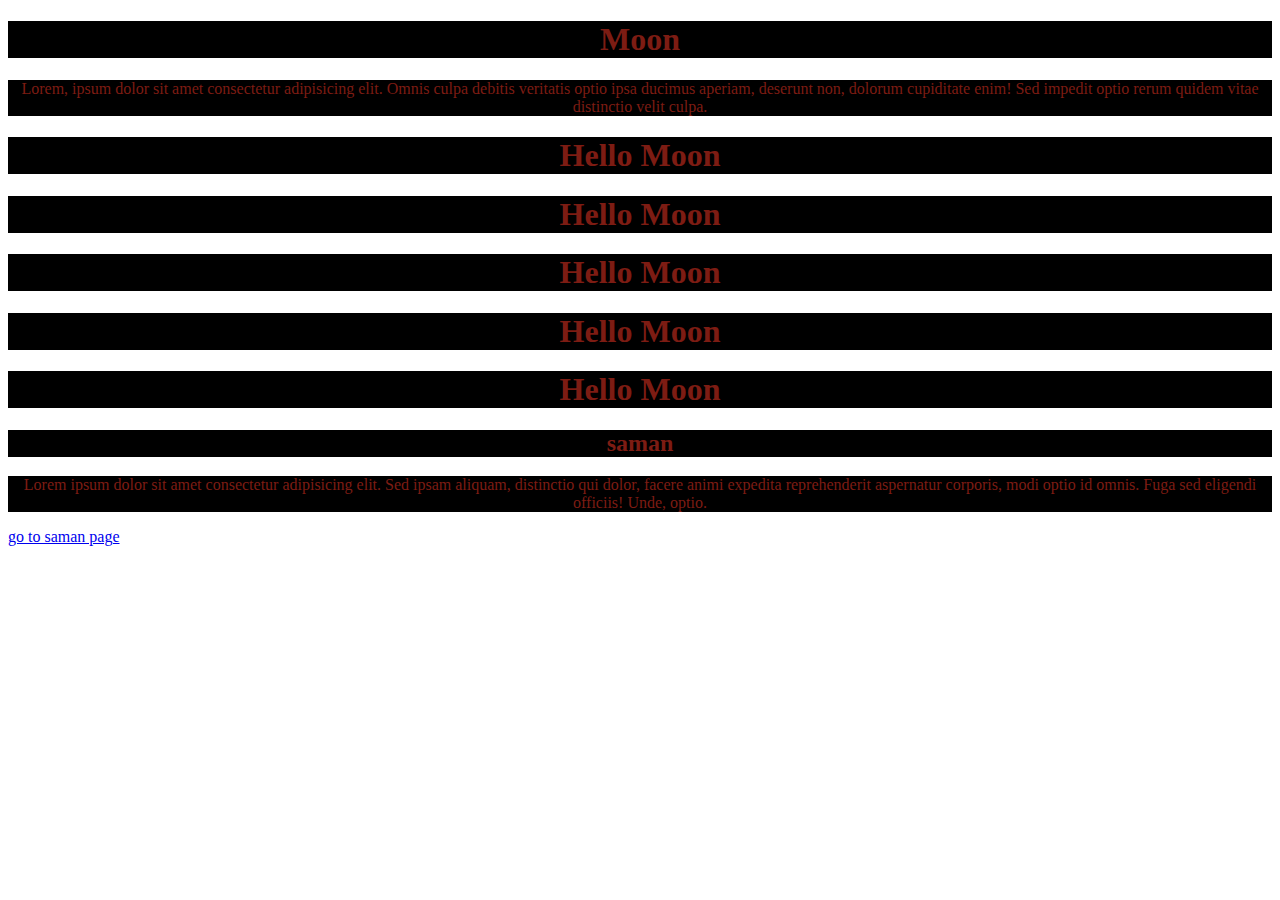
<file: index.html>
<!DOCTYPE html>
<html lang="en">
    <head>
        <meta charset="UTF-8">
        <meta name="viewport" content="width=device-width, initial-scale=1.0">
        <title>Document</title>
        <link rel="stylesheet" href="css/style.css">
    </head>
    <body>
        <h1>Moon</h1>
        <p>Lorem,
            ipsum dolor sit amet consectetur adipisicing elit. Omnis culpa
            debitis veritatis optio ipsa ducimus aperiam, deserunt non, dolorum
            cupiditate enim! Sed impedit optio rerum quidem vitae distinctio
            velit culpa.</p>

        <h1>Hello Moon</h1>
        <h1>Hello Moon</h1>
        <h1>Hello Moon</h1>
        <h1>Hello Moon</h1>
        <h1>Hello Moon</h1>

        <h2>saman</h2>

        <p>Lorem ipsum dolor sit amet consectetur adipisicing elit. Sed ipsam aliquam, distinctio qui dolor, facere animi expedita reprehenderit aspernatur corporis, modi optio id omnis. Fuga sed eligendi officiis! Unde, optio.</p>

        <a href="saman.html">go to saman page</a>
    </body>
</html>
</file>
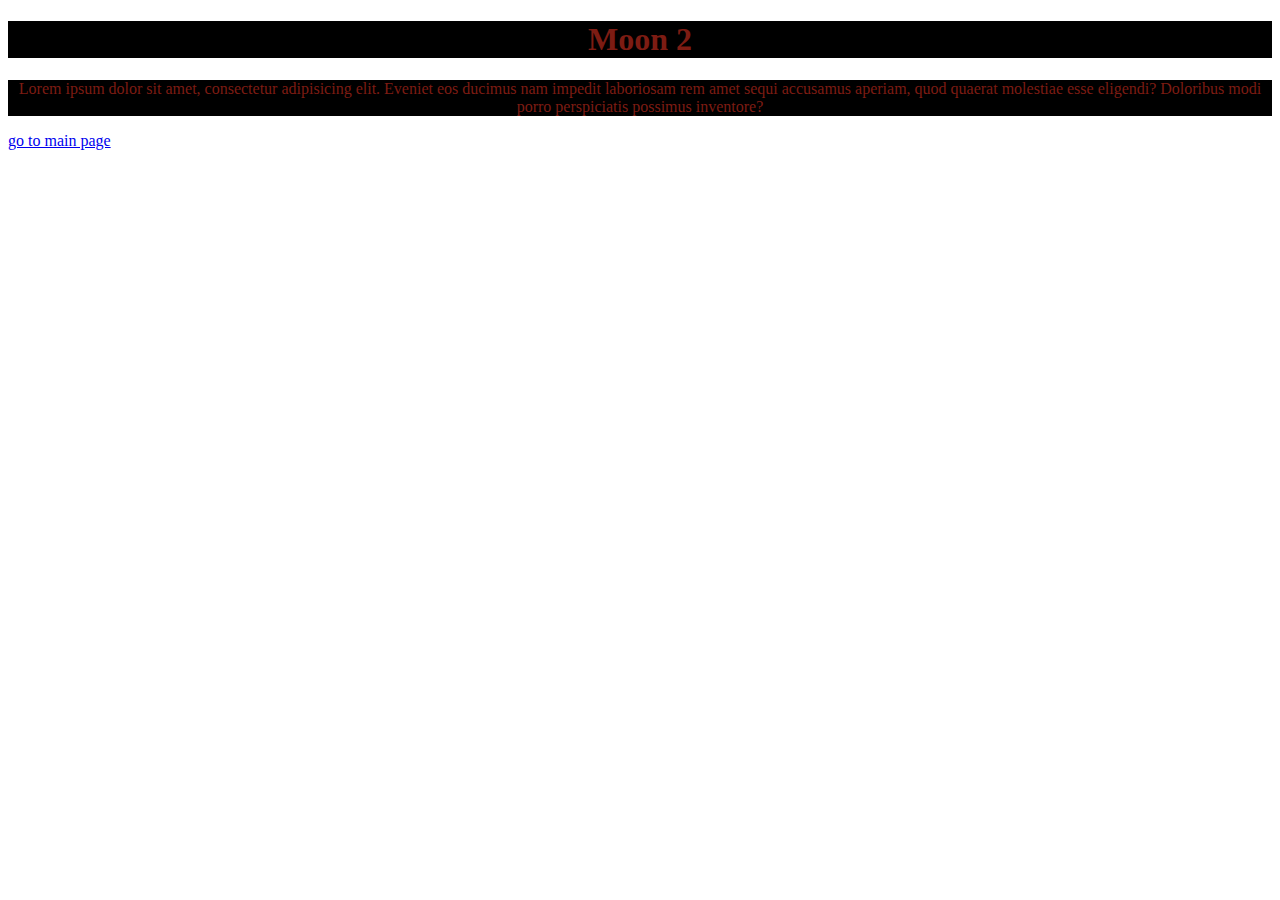
<file: saman.html>
<!DOCTYPE html>
<html lang="en">
<head>
    <meta charset="UTF-8">
    <meta name="viewport" content="width=device-width, initial-scale=1.0">
    <title>Document</title>
    <link rel="stylesheet" href="css/style.css">
</head>
<body>
    <h1>Moon 2</h1>
    <p>Lorem ipsum dolor sit amet, consectetur adipisicing elit. Eveniet eos ducimus nam impedit laboriosam rem amet sequi accusamus aperiam, quod quaerat molestiae esse eligendi? Doloribus modi porro perspiciatis possimus inventore?</p>
    <a href="index.html">go to main page</a>
</body>
</html>
</file>
<file: css/style.css>
h1 , h2 , p{
    background-color: black;
    color: rgb(125, 28, 19);
    text-align: center;
}
</file>
